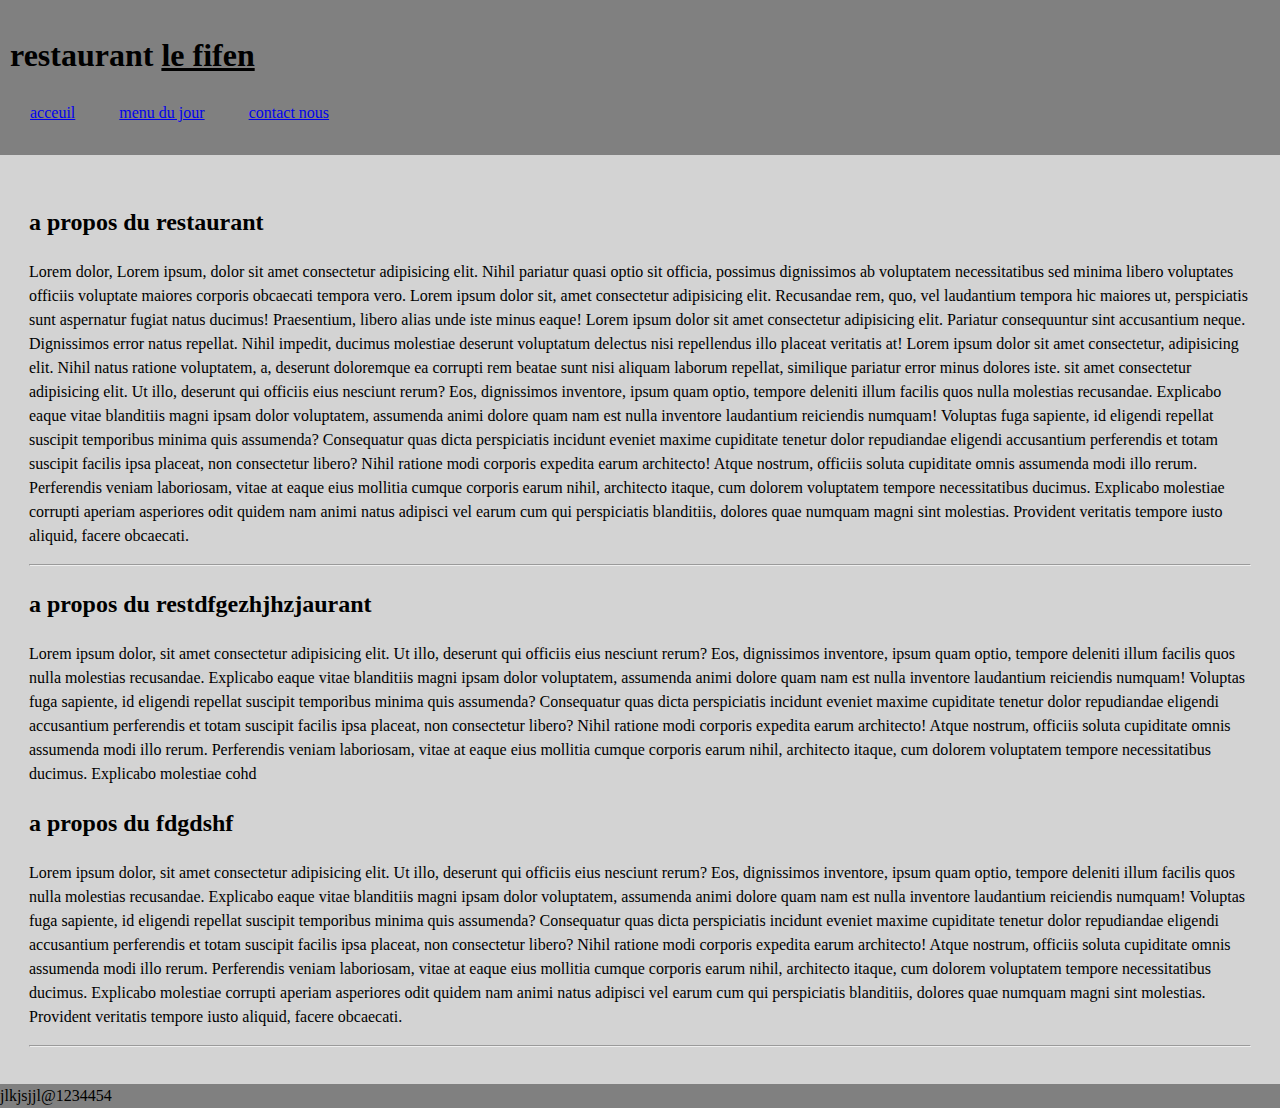
<file: index.html>
<!DOCTYPE html>
<html>
    <head>
        <title>mon work</title>
        <meta charset="UTF-8">
        <meta name="descritiopn" value="mon reatautrant">
        <link rel="stylesheet" href="style.css">
    </head>
    <body>
    <header class="header">
        <h1 class="titre"> restaurant <u>le fifen</u></h1>
        <nav class="header-nav"> 
            <a href="index.html">acceuil</a>
            <a href="menu.html">menu du jour</a>
            <a href="contact.html">contact nous</a>
            
        </nav>
    </header>
       <article class="main">
           <h2 >a propos du restaurant</h2>
           <p>Lorem 
               <span>dolor, 
               Lorem ipsum, dolor sit amet consectetur adipisicing elit. Nihil pariatur quasi optio sit officia, possimus dignissimos ab voluptatem necessitatibus sed minima libero voluptates officiis voluptate maiores corporis obcaecati tempora vero.
               Lorem ipsum dolor sit, amet consectetur adipisicing elit. Recusandae rem, quo, vel laudantium tempora hic maiores ut, perspiciatis sunt aspernatur fugiat natus ducimus! Praesentium, libero alias unde iste minus eaque!
               Lorem ipsum dolor sit amet consectetur adipisicing elit. Pariatur consequuntur sint accusantium neque. Dignissimos error natus repellat. Nihil impedit, ducimus molestiae deserunt voluptatum delectus nisi repellendus illo placeat veritatis at!
               Lorem ipsum dolor sit amet consectetur, adipisicing elit. Nihil natus ratione voluptatem, a, deserunt doloremque ea corrupti rem beatae sunt nisi aliquam laborum repellat, similique pariatur error minus dolores iste.
            </span> 
            sit amet consectetur adipisicing elit. Ut illo, deserunt qui officiis eius nesciunt rerum? Eos, dignissimos inventore, ipsum quam optio, tempore deleniti illum facilis quos nulla molestias recusandae.
           Explicabo eaque vitae blanditiis magni ipsam dolor voluptatem, assumenda animi dolore quam nam est nulla inventore laudantium reiciendis numquam! Voluptas fuga sapiente, id eligendi repellat suscipit temporibus minima quis assumenda?
           Consequatur quas dicta perspiciatis incidunt eveniet maxime cupiditate tenetur dolor repudiandae eligendi accusantium perferendis et totam suscipit facilis ipsa placeat, non consectetur libero? Nihil ratione modi corporis expedita earum architecto!
           Atque nostrum, officiis soluta cupiditate omnis assumenda modi illo rerum. Perferendis veniam laboriosam, vitae at eaque eius mollitia cumque corporis earum nihil, architecto itaque, cum dolorem voluptatem tempore necessitatibus ducimus.
           Explicabo molestiae corrupti aperiam asperiores odit quidem nam animi natus adipisci vel earum cum qui perspiciatis blanditiis, dolores quae numquam magni sint molestias. Provident veritatis tempore iusto aliquid, facere obcaecati.</p>
            <hr>
            <h2>a propos du restdfgezhjhzjaurant</h2>
            <p>Lorem ipsum dolor, sit amet consectetur adipisicing elit. Ut illo, deserunt qui officiis eius nesciunt rerum? Eos, dignissimos inventore, ipsum quam optio, tempore deleniti illum facilis quos nulla molestias recusandae.
            Explicabo eaque vitae blanditiis magni ipsam dolor voluptatem, assumenda animi dolore quam nam est nulla inventore laudantium reiciendis numquam! Voluptas fuga sapiente, id eligendi repellat suscipit temporibus minima quis assumenda?
            Consequatur quas dicta perspiciatis incidunt eveniet maxime cupiditate tenetur dolor repudiandae eligendi accusantium perferendis et totam suscipit facilis ipsa placeat, non consectetur libero? Nihil ratione modi corporis expedita earum architecto!
            Atque nostrum, officiis soluta cupiditate omnis assumenda modi illo rerum. Perferendis veniam laboriosam, vitae at eaque eius mollitia cumque corporis earum nihil, architecto itaque, cum dolorem voluptatem tempore necessitatibus ducimus.
            Explicabo molestiae cohd
             <h2>a propos du fdgdshf</h2>
             <p>Lorem ipsum dolor, sit amet consectetur adipisicing elit. Ut illo, deserunt qui officiis eius nesciunt rerum? Eos, dignissimos inventore, ipsum quam optio, tempore deleniti illum facilis quos nulla molestias recusandae.
             Explicabo eaque vitae blanditiis magni ipsam dolor voluptatem, assumenda animi dolore quam nam est nulla inventore laudantium reiciendis numquam! Voluptas fuga sapiente, id eligendi repellat suscipit temporibus minima quis assumenda?
             Consequatur quas dicta perspiciatis incidunt eveniet maxime cupiditate tenetur dolor repudiandae eligendi accusantium perferendis et totam suscipit facilis ipsa placeat, non consectetur libero? Nihil ratione modi corporis expedita earum architecto!
             Atque nostrum, officiis soluta cupiditate omnis assumenda modi illo rerum. Perferendis veniam laboriosam, vitae at eaque eius mollitia cumque corporis earum nihil, architecto itaque, cum dolorem voluptatem tempore necessitatibus ducimus.
             Explicabo molestiae corrupti aperiam asperiores odit quidem nam animi natus adipisci vel earum cum qui perspiciatis blanditiis, dolores quae numquam magni sint molestias. Provident veritatis tempore iusto aliquid, facere obcaecati.</p>
              <hr>
        </article>
        <footer class="footer">
            jlkjsjjl@1234454
        </footer>
    </body>
</html>
</file>
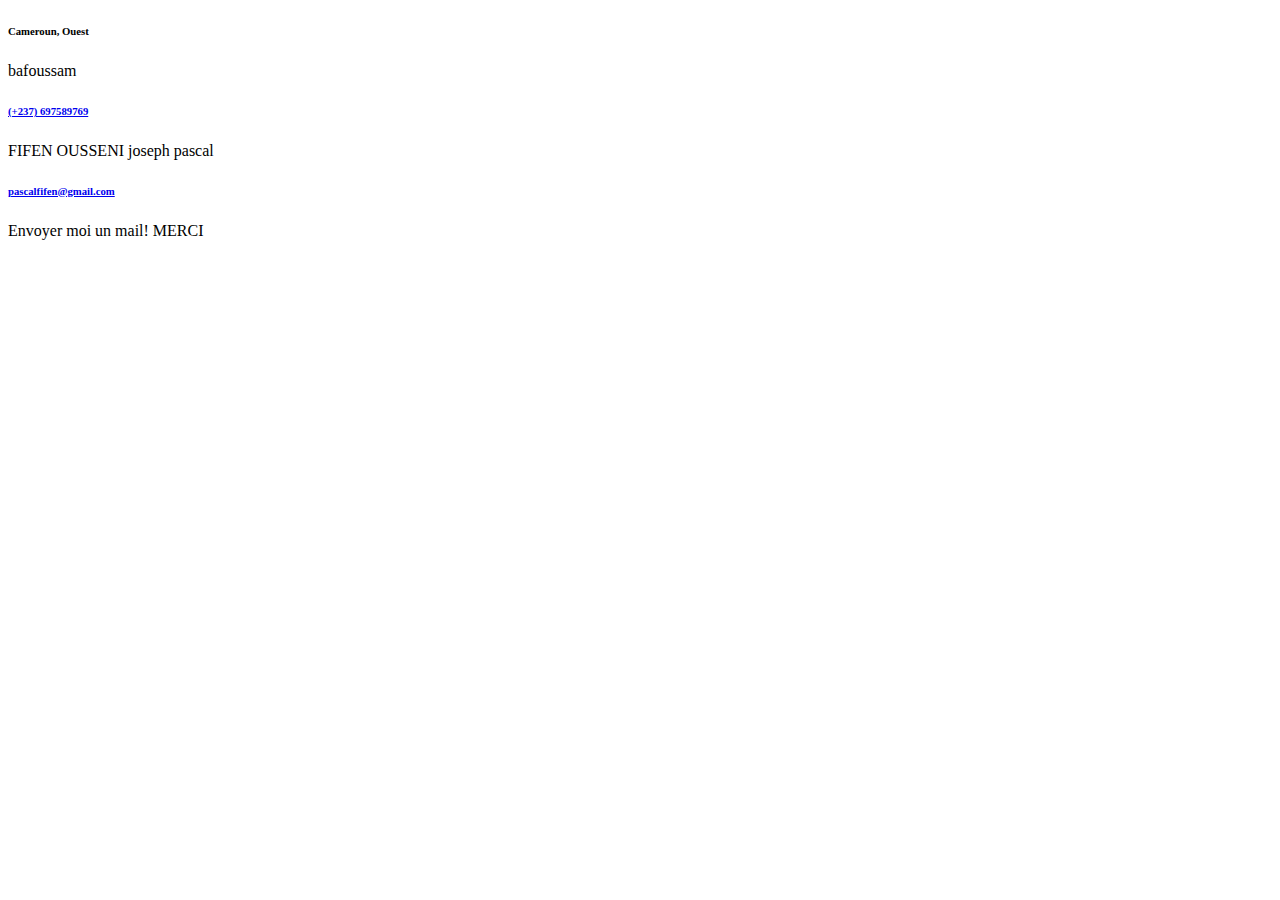
<file: contact.html>
<!DOCTYPE html>
<html lang="en">
<head>
    <meta charset="UTF-8">
    
    <title>Contact</title>
</head>
<body>
	<div class="col-lg-3">
						<div class="contact_info">
							<div class="info_item">
								<i class="lnr lnr-home"></i>
								<h6>Cameroun, Ouest</h6>
								<p>bafoussam</p>
							</div>
							<div class="info_item">
								<i class="lnr lnr-phone-handset"></i>
								<h6><a href="#"> (+237) 697589769</a></h6>
								<p>FIFEN OUSSENI joseph pascal</p>
							</div>
							<div class="info_item">
								<i class="lnr lnr-envelope"></i>
								<h6><a href="#">pascalfifen@gmail.com</a></h6>
								<p>Envoyer moi un mail! MERCI</p>
							</div>
						</div>
					</div>
    
</body>
</html>
</file>
<file: style.css>
.header{
    background: gray;
    padding: 10px;

}
.main{
    background: lightgray;
    padding:29px;

}
.footer{
    background: gray;
    padding:10px, 20px;

}
 
.header img{
    width:100%;
    
}
body{
    margin: 0;
    line-height: 1.5;
}
.header-nav{
    margin: 20px 0;
    
}
.header-nav a{
    padding: 20px;
}
</file>
